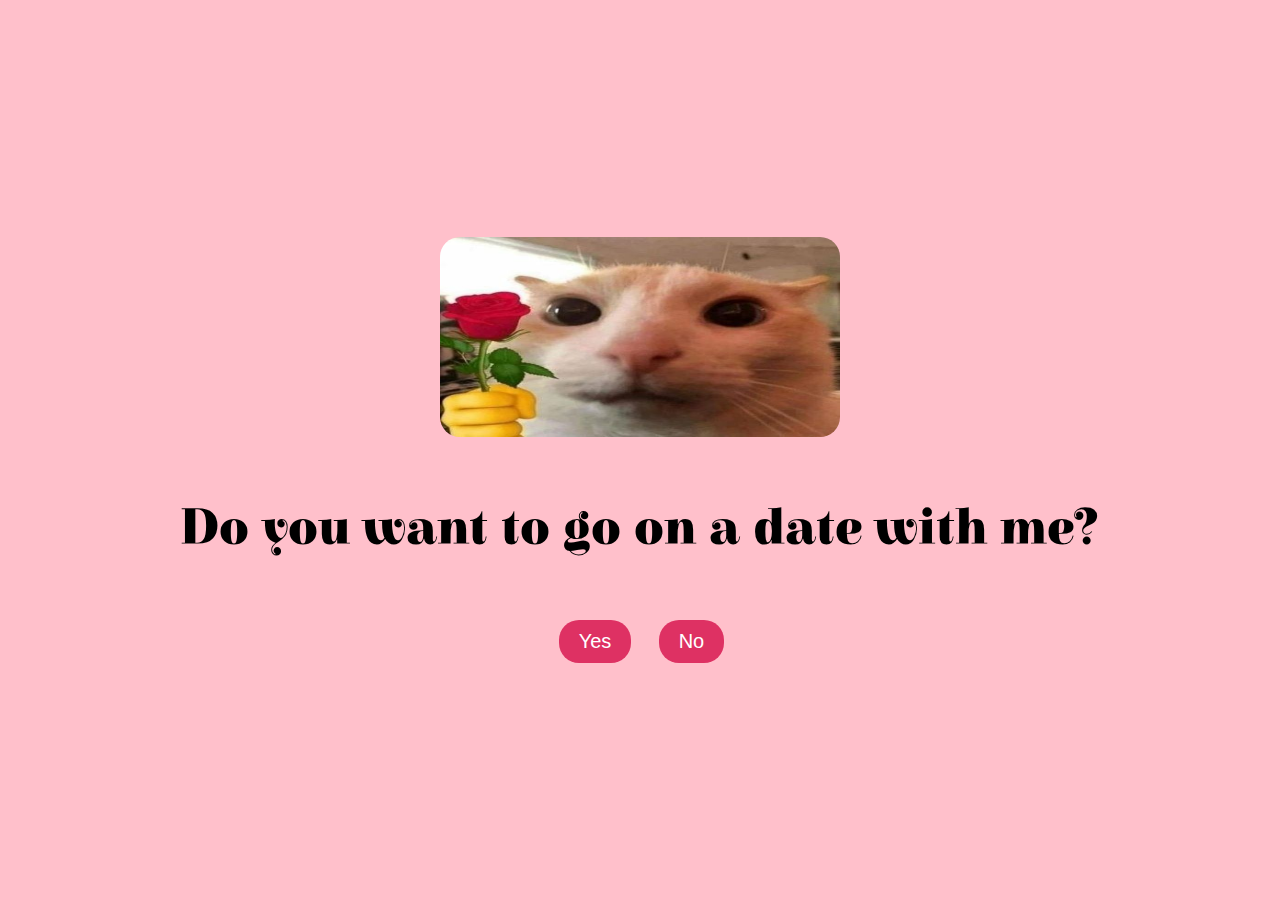
<file: index.html>
<!DOCTYPE html>
<html lang="en">
<head>
    <meta charset="UTF-8">
    <meta name="viewport" content="width=device-width, initial-scale=1.0">
    <title>Invitation</title>
    <link rel="preconnect" href="https://fonts.googleapis.com">
    <link rel="preconnect" href="https://fonts.gstatic.com" crossorigin>
    <link href="https://fonts.googleapis.com/css2?family=Elsie&display=swap" rel="stylesheet">
    <link rel="stylesheet" href="style.css"> 
</head>
<body>
    <img id="catImage" src="cat.jpg" class="cat">
    <h2 id="question" class="text">Do you want to go on a date with me?</h2>
    <div class="buttons">
        <button id="yes">Yes</button>
        <button id="no">No</button>
    </div>

    <script src="script.js"></script> 
</body>
</html>
</file>
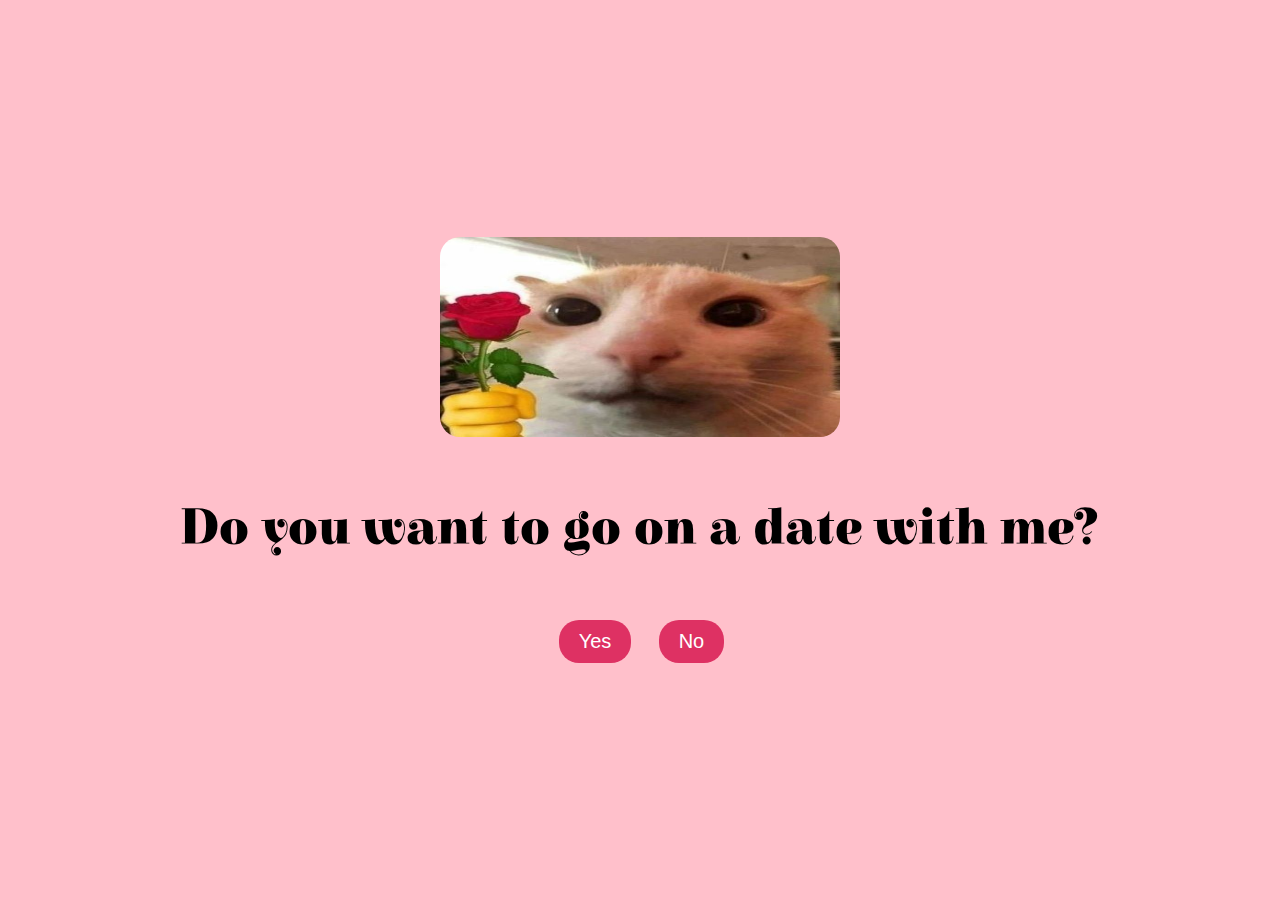
<file: invite.html>
<!DOCTYPE html>
<html lang="en">
<head>
    <meta charset="UTF-8">
    <meta name="viewport" content="width=device-width, initial-scale=1.0">
    <title>Invitation</title>
    <link rel="preconnect" href="https://fonts.googleapis.com">
    <link rel="preconnect" href="https://fonts.gstatic.com" crossorigin>
    <link href="https://fonts.googleapis.com/css2?family=Elsie&display=swap" rel="stylesheet">
    <link rel="stylesheet" href="style.css"> <!-- Importa o CSS -->
</head>
<body>
    <img id="catImage" src="cat.jpg" class="cat">
    <h2 id="question" class="text">Do you want to go on a date with me?</h2>
    <div class="buttons">
        <button id="yes">Yes</button>
        <button id="no">No</button>
    </div>

    <script src="script.js"></script> <!-- Importa o JavaScript -->
</body>
</html>
</file>
<file: style.css>
body {
  text-align: center;
  font-family: "Elsie", serif;
  font-size: 34px;
  display: flex;
  flex-direction: column;
  justify-content: center;
  align-items: center;
  height: 100vh;
  margin: 0;
  background-color: pink;
}

.cat {
  height: 200px;
  width: 400px;
  margin-bottom: 20px;
  border-radius: 20px;
}

.buttons {
  display: flex;
  gap: 20px;
  margin-top: 20px;
}

button {
  font-size: 20px;
  padding: 10px 20px;
  cursor: pointer;
  border: none;
  border-radius: 20px;
  background-color: rgb(222, 49, 99);
  color: white;
}

#no {
  position: absolute;
  transition: 0.2s;
  margin-left: 100px;
}

#yes {
  margin-right: 90px;
}
</file>
